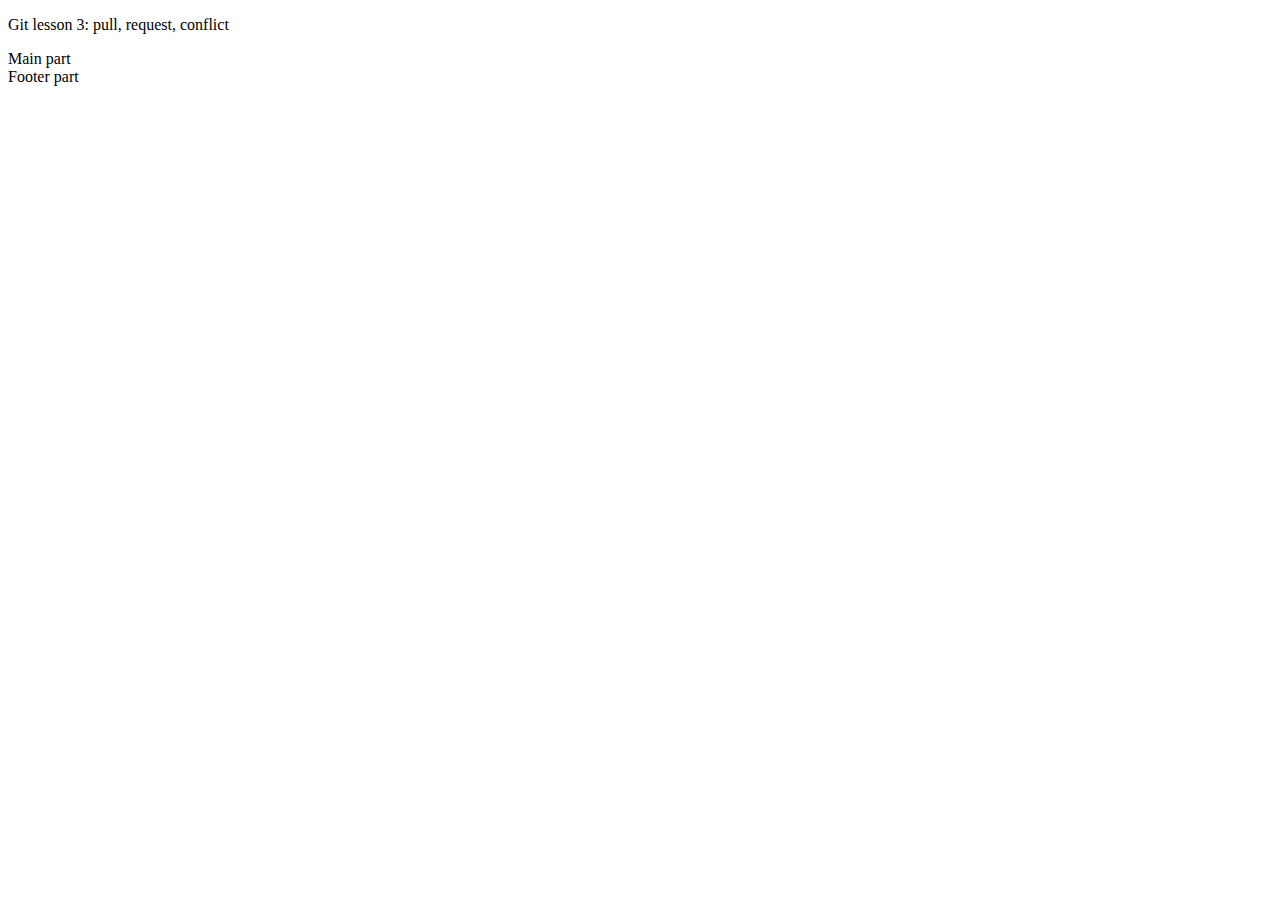
<file: index.html>
<!DOCTYPE html>
<html lang="en">

<head>
    <meta charset="UTF-8">
    <meta http-equiv="X-UA-Compatible" content="IE=edge">
    <meta name="viewport" content="width=device-width, initial-scale=1.0">
    <link rel="stylesheet" href="styles.css" type="text">
    <title>Document</title>
</head>

<body>
    <div id="root">
        <header>
            <p class="paragraph">Git lesson 3: pull, request, conflict</p>
        </header>
        <main>
            Main part
        </main>
        <footer>Footer part</footer>

    </div>

</body>

</html>
</file>
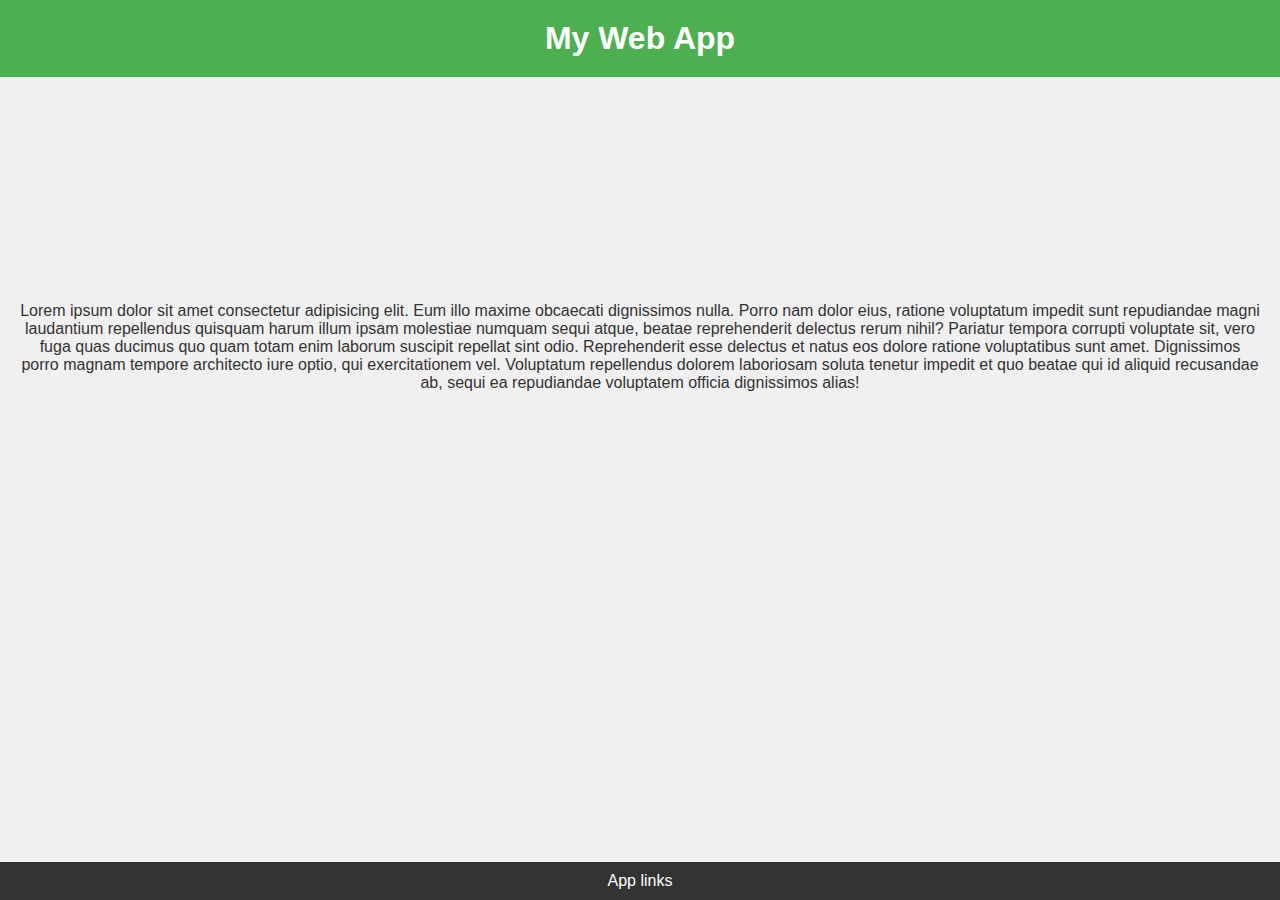
<file: Lesson_1/index.html>
<!DOCTYPE html>
<html lang="en">

<head>
    <meta charset="UTF-8">
    <meta http-equiv="X-UA-Compatible" content="IE=edge">
    <meta name="viewport" content="width=device-width, initial-scale=1.0">
    <link rel="stylesheet" href="styles.css">
    <title>My GIT Document</title>
</head>

<body>
    <header>
        <h1>My Web App</h1>
    </header>
    <main>
        <div class="main-text">
            <p> Lorem ipsum dolor sit amet consectetur adipisicing elit. Eum illo maxime obcaecati dignissimos nulla. Porro nam dolor eius, ratione voluptatum impedit sunt repudiandae magni laudantium repellendus quisquam harum illum ipsam molestiae numquam sequi atque, beatae reprehenderit delectus rerum nihil? Pariatur tempora corrupti voluptate sit, vero fuga quas ducimus quo quam totam enim laborum suscipit repellat sint odio. Reprehenderit esse delectus et natus eos dolore ratione voluptatibus sunt amet. Dignissimos porro magnam tempore architecto iure optio, qui exercitationem vel. Voluptatum repellendus dolorem laboriosam soluta tenetur impedit et quo beatae qui id aliquid recusandae ab, sequi ea repudiandae voluptatem officia dignissimos alias!</p>
        </div>
       
    </main>
    <footer>
        <p>App links</p>
    </footer>
</body>

</html>
</file>
<file: styles.css>
* {
    box-sizing: border-box;
}

h1,
h2,
h3,
h4,
h5,
h6,
p,
li {
    margin: 0;
    padding: 0;
}

html,
body {
    margin: 0;
    padding: 0;
    height: 100%;
}

#root {
    display: flex;
    min-height: 100%;
    flex-direction: column;
}

header {
    width: 100%;
    height: 100px;
    border-bottom: 2px solid black;
}

footer {
    width: 100%;
    height: 100px;
    border-top: 2px solid black;

}

main {
    display: flex;
    flex: 1;
    height: 100px;
    border-bottom: 2px solid black;
}
</file>
<file: Lesson_1/styles.css>
/* Basic Reset */
* {
    margin: 0;
    padding: 0;
    box-sizing: border-box;
}

/* General Styles */
body {
    font-family: Arial, sans-serif;
    background-color: #f0f0f0;
    color: #333;
    display: flex;
    flex-direction: column;
    min-height: 100vh;
}

/* Header Styles */
header {
    background-color: #4CAF50;
    color: white;
    padding: 20px;
    text-align: center;
}

/* Main Styles */
main {
    flex: 1;
    padding: 20px;
    text-align: center;
    justify-content: center;
}
.main-text{
    display: flex;
    align-items: center;
    height: 500px;
}

/* Footer Styles */
footer {
    background-color: #333;
    color: white;
    padding: 10px;
    text-align: center;
}
</file>
